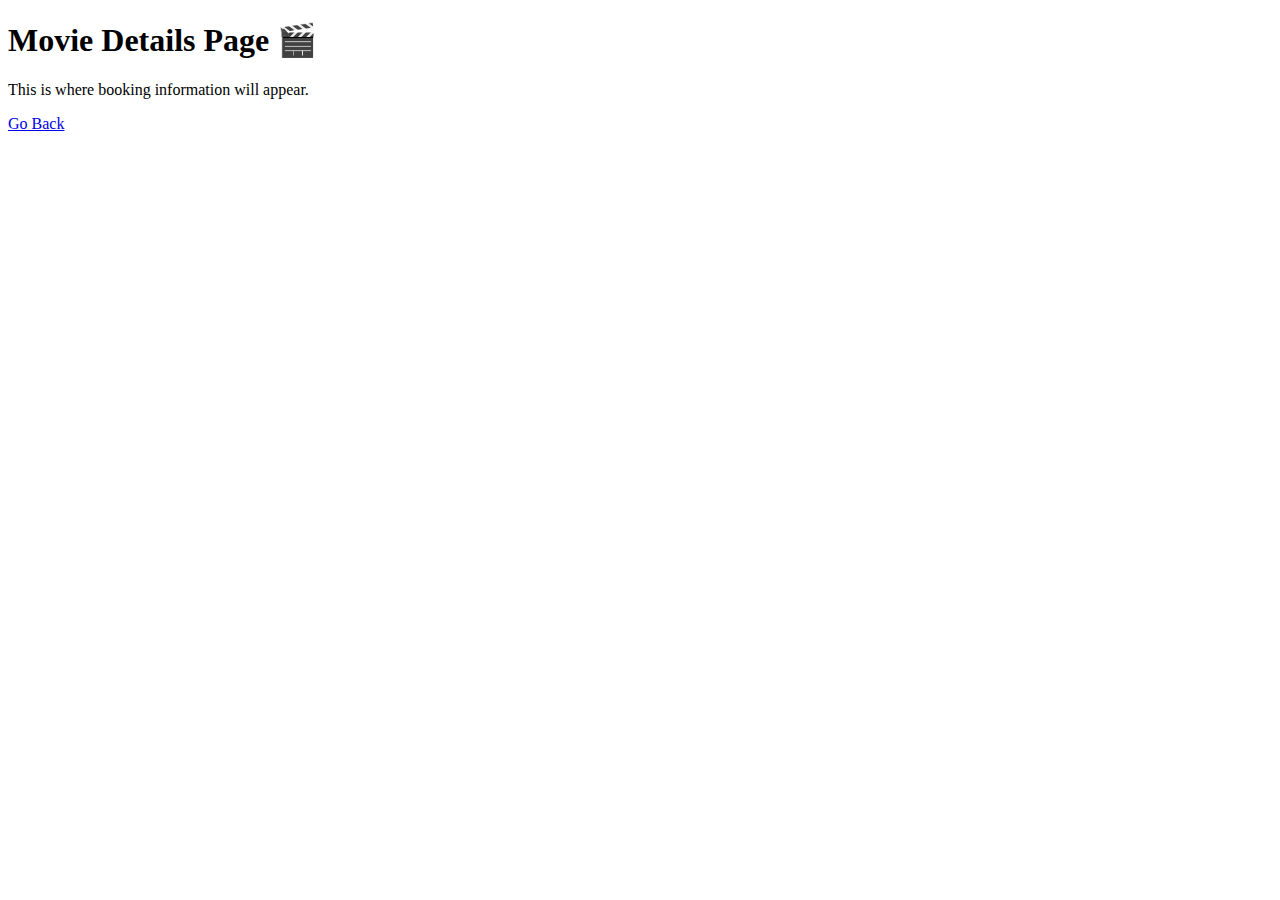
<file: movie.html>
<!DOCTYPE html>
<html>
<head>
    <title>Movie Details</title>
</head>
<body>
    <h1>Movie Details Page 🎬</h1>
    <p>This is where booking information will appear.</p>
    <a href="index.html">Go Back</a>
</body>
</html>
</file>
